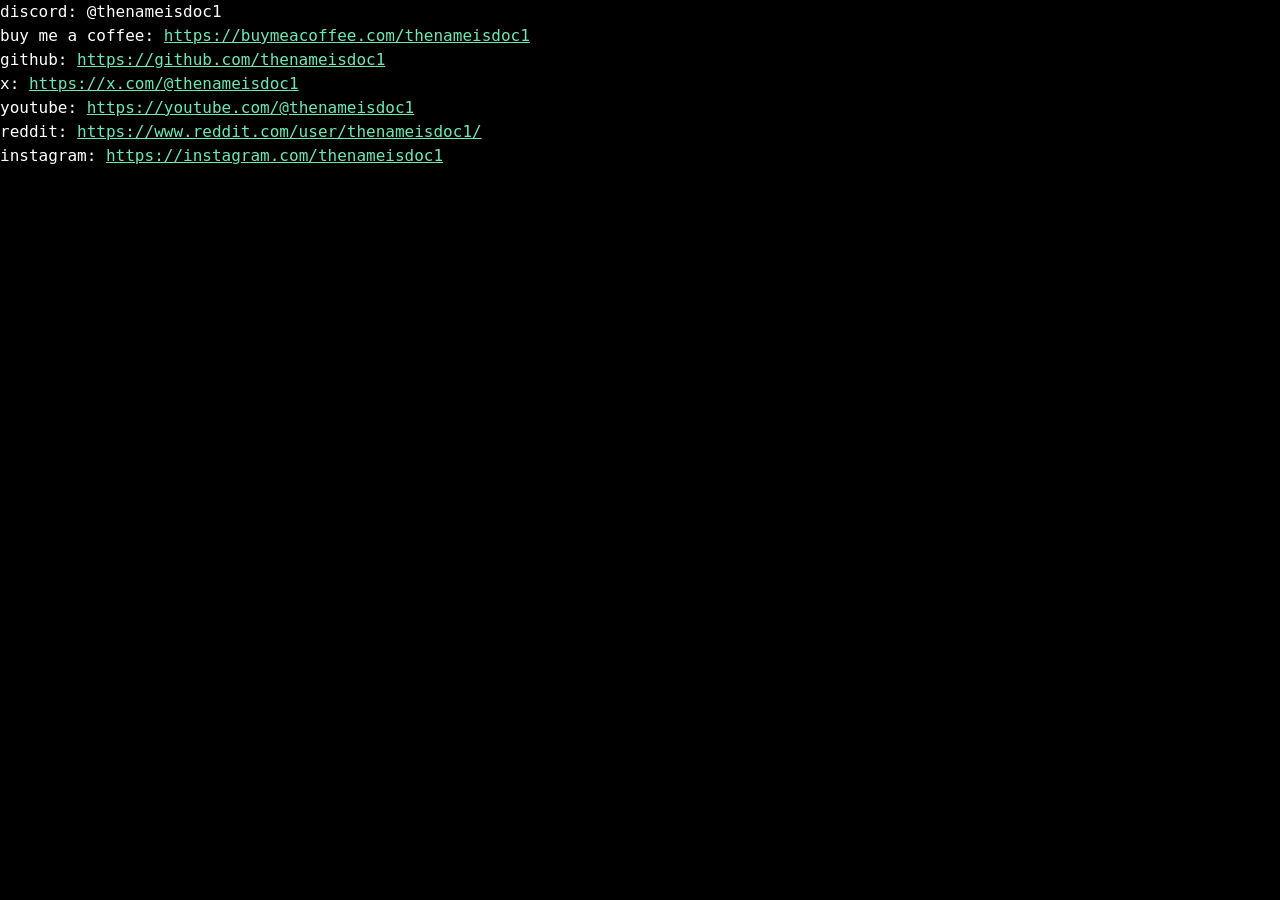
<file: index.html>
<!DOCTYPE html>
<html lang="en">
	<head>
		<title>doc</title> <!-- add title to tab-->
		<link href="https://fonts.googleapis.com/css2?family=JetBrains+Mono&display=swap" rel="stylesheet"> <!-- make everything jetbrains font -->
		<link rel="stylesheet" href="styles.css">
		<link rel="icon" href="hairy_tv_walter.jpeg" type="image/jpg">
	</head>
	<body>
		<!-- <nav> -->
		<!-- 	<a href="index.html">Home</a> -->
		<!-- 	<a href="about.html">About</a> -->
		<!-- 	<a href="contact.html">Contact</a> -->
		<!-- </nav> -->
		<!-- <h1>yo, I code</h1> -->
		<!-- <h2>my links:</h2><br> -->
		<!-- <p>@thenameisdoc1</p><br> -->
		<p>
		discord: @thenameisdoc1<br>
		buy me a coffee: <a href="https://buymeacoffee.com/thenameisdoc1">https://buymeacoffee.com/thenameisdoc1</a><br>
		github: <a href="https://github.com/thenameisdoc1">https://github.com/thenameisdoc1</a><br>
		x: <a href="https://x.com/@thenameisdoc1">https://x.com/@thenameisdoc1</a><br>
		youtube: <a href="https://youtube.com/@thenameisdoc1">https://youtube.com/@thenameisdoc1</a><br>
		reddit: <a href="https://www.reddit.com/user/thenameisdoc1/">https://www.reddit.com/user/thenameisdoc1/</a><br>
		instagram: <a href="https://instagram.com/thenameisdoc1">https://instagram.com/thenameisdoc1</a><br>
		</p>
	</body>
</html>
</file>
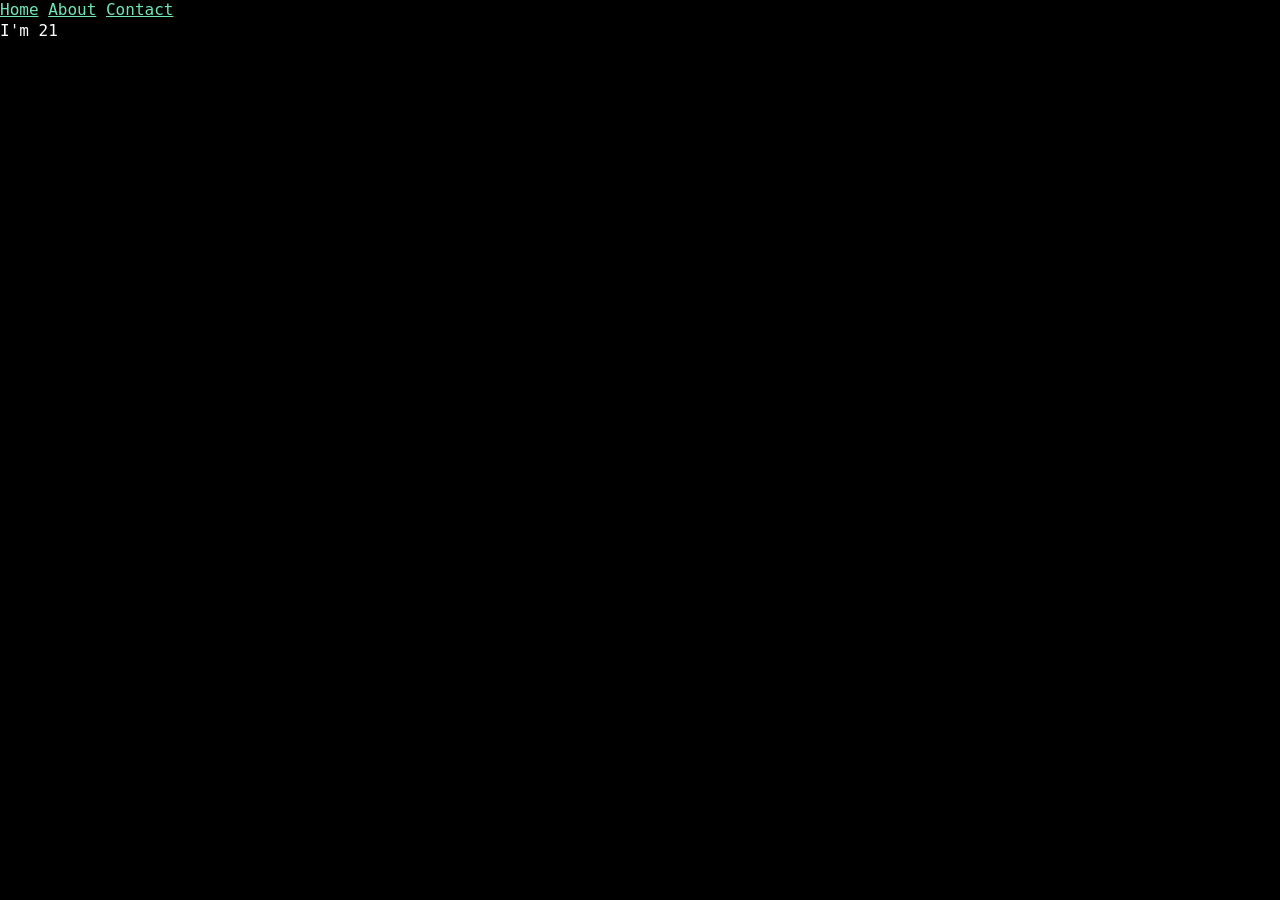
<file: _about.html>
<!DOCTYPE html>
<html lang="en">
	<head>
		<title>doc</title>
		<link href="https://fonts.googleapis.com/css2?family=JetBrains+Mono&display=swap" rel="stylesheet">
		<link rel="stylesheet" href="styles.css">
		<link rel="icon" href="hairy_tv_walter.jpeg" type="image/jpg">
	</head>
	<body>
		<nav>
			<a href="index.html">Home</a>
			<a href="about.html">About</a>
			<a href="contact.html">Contact</a>
		</nav>
		<p>
		I'm 21
		</p>
	</body>
</html>
</file>
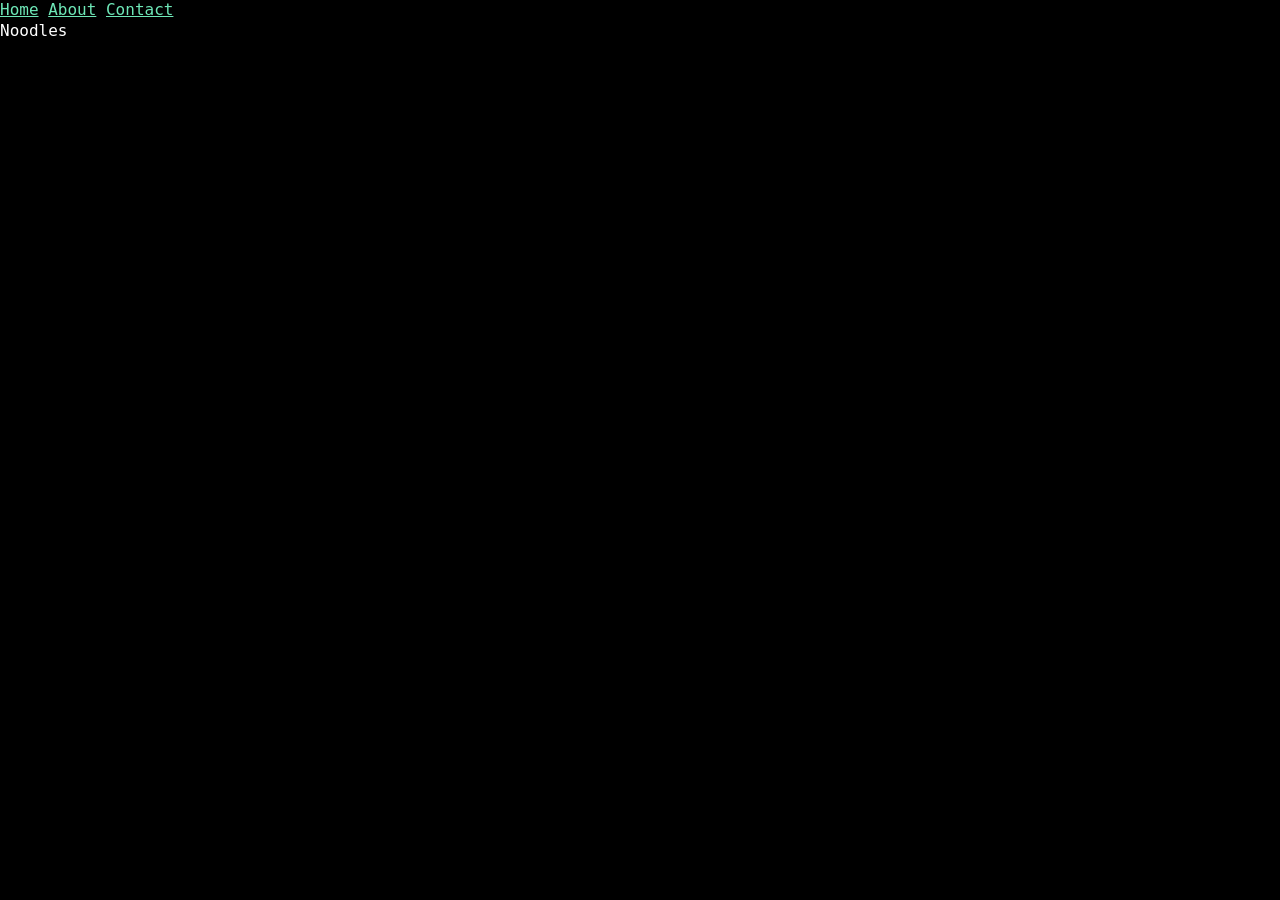
<file: _contact.html>
<!DOCTYPE html>
<html lang="en">
	<head>
		<title>doc</title> <!-- add title to tab -->
		<link href="https://fonts.googleapis.com/css2?family=JetBrains+Mono&display=swap" rel="stylesheet"> <!-- make everything jetbrains font -->
		<link rel="stylesheet" href="styles.css">
		<link rel="icon" href="hairy_tv_walter.jpeg" type="image/jpg">
	</head>
	<body>
		<nav>
			<a href="index.html">Home</a>
			<a href="about.html">About</a>
			<a href="contact.html">Contact</a>
		</nav>
		<p>
		Noodles
		</p>
	</body>
</html>
</file>
<file: styles.css>
body {
	background-color: #000000;
	font-family: 'JetBrains Mono NL', monospace;
	color: #FFFFFF;
}
* {
  margin: 0;
  padding: 0;
}
a { /* change color of links*/
  color: #6EE7B7;
}
a:visited { /* change color of visited links */
  color: #34D399;
}
p { /* line break distance */
  line-height: 1.5;
}
h1 {
  /* font-size: 2rem; */
  /* color: #FFFFFF; */
  font-weight: bold;
  line-height: 1;
	margin-bottom: 20px;
}
</file>
